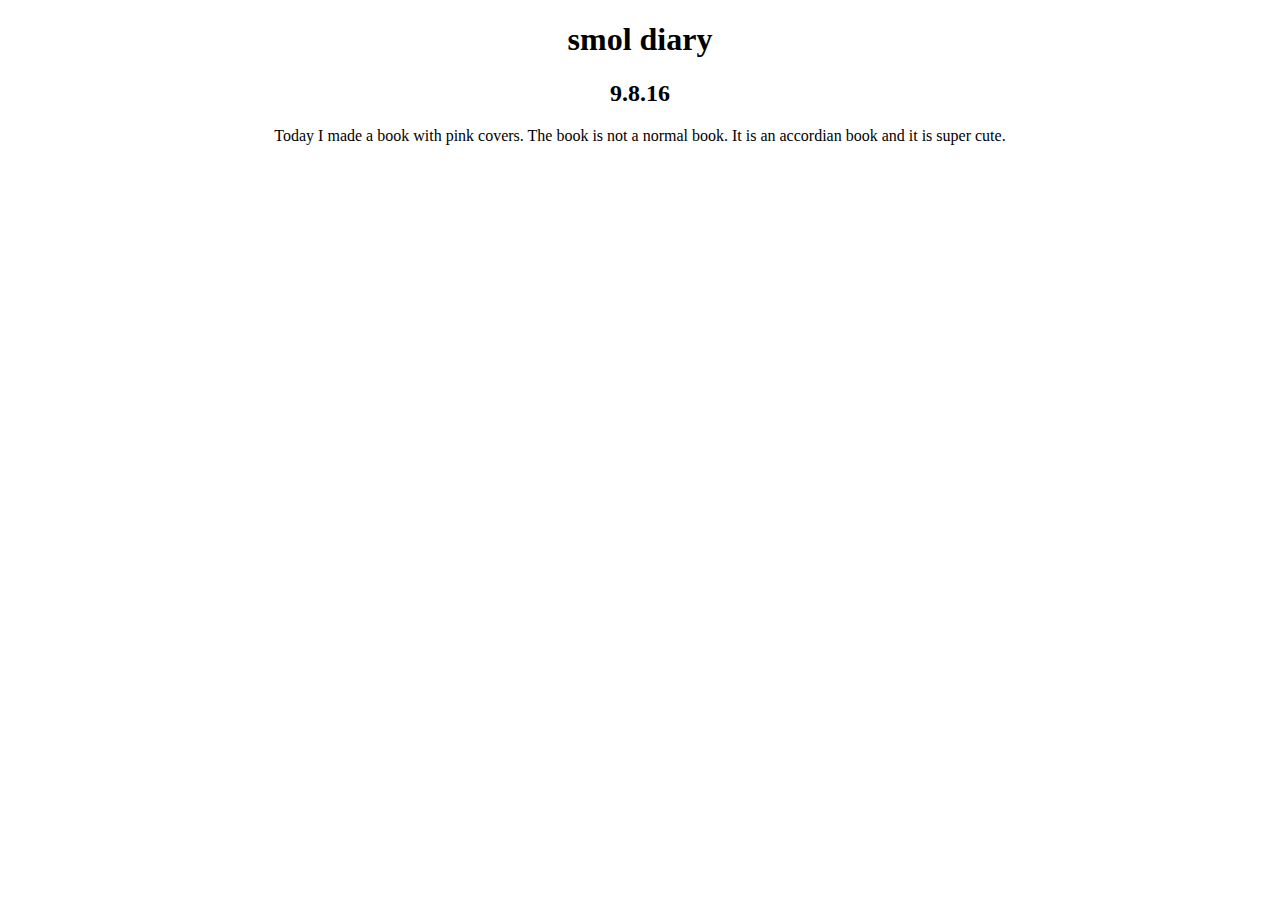
<file: index.html>
<!DOCTYPE html>
	<html>
		<head>
	<title>
		A.LY 
	</title>
		</head>
		<center>
			<h1>smol diary</h1>
			<h2>9.8.16</h2>
		Today I made a book with pink covers. The book is not a normal book. It is an accordian book and it is super cute. 
		</center>
	<body>

	</body>
</html>
</file>
